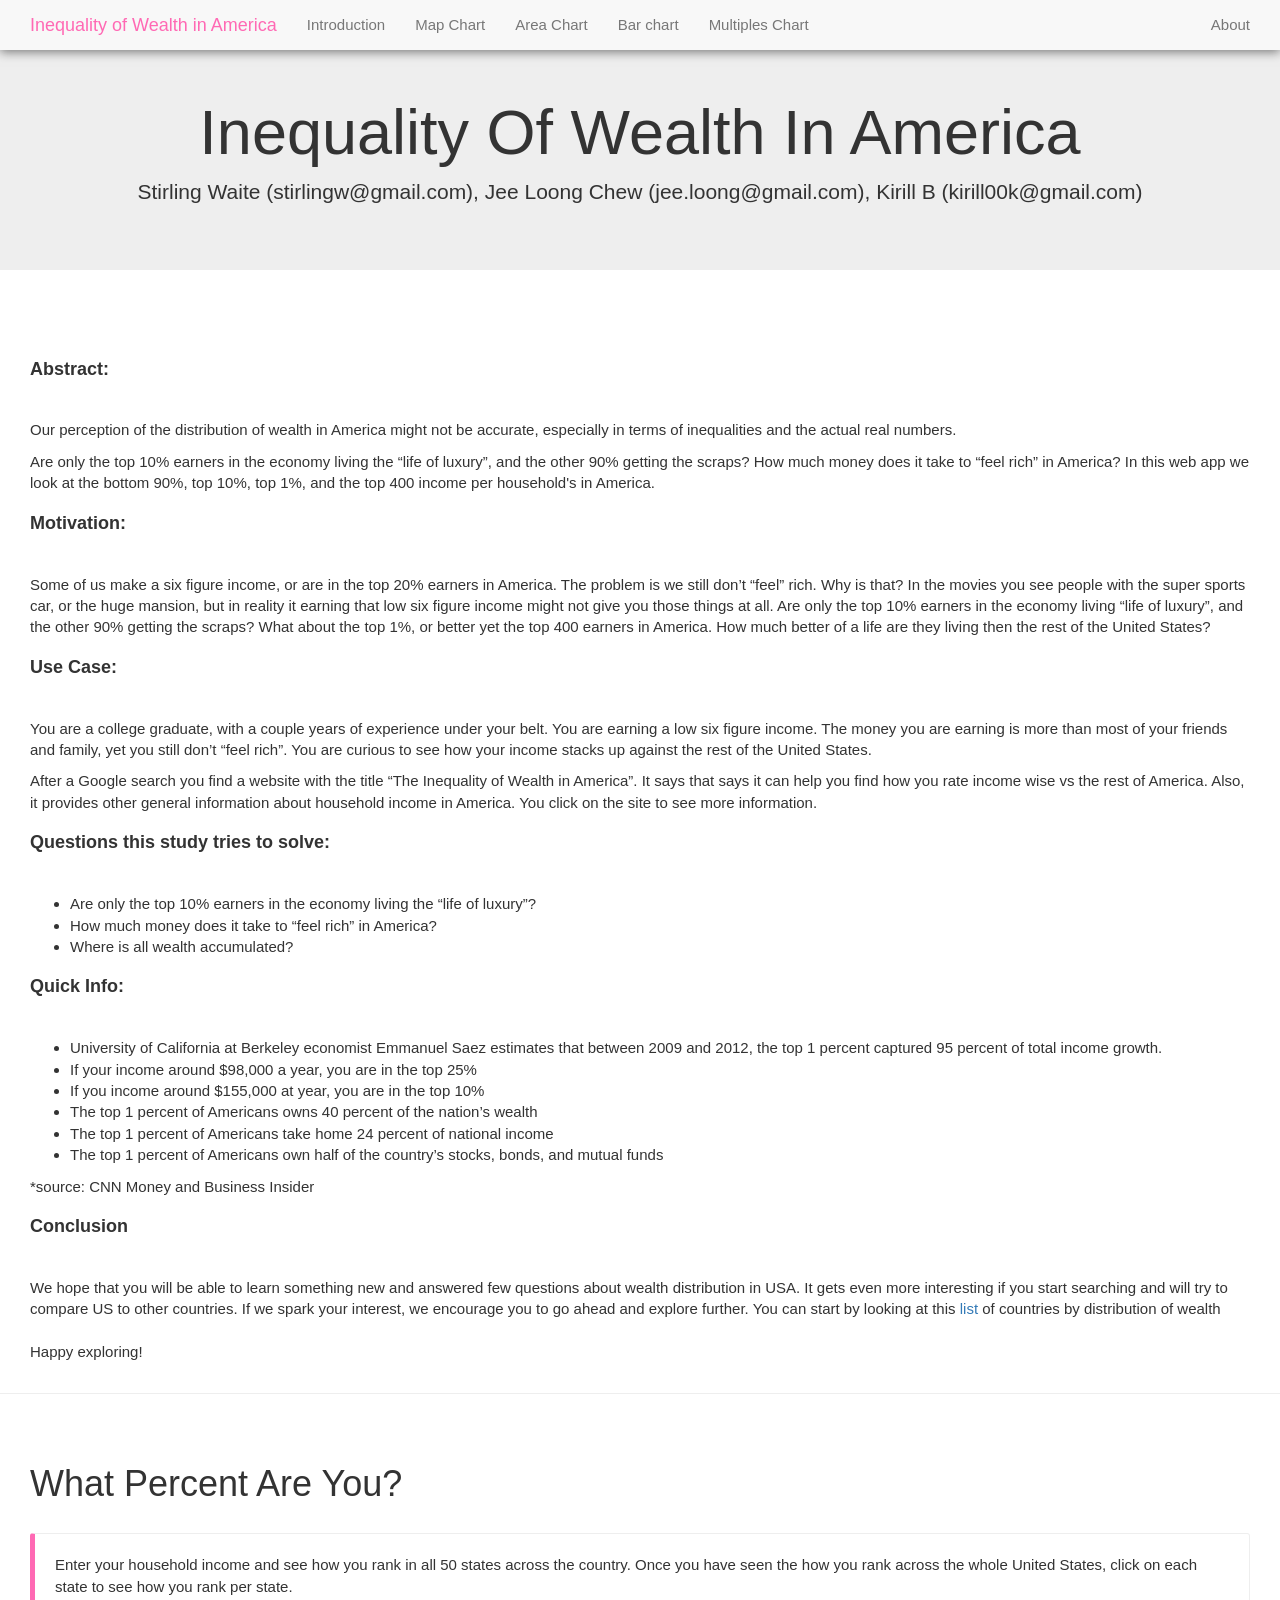
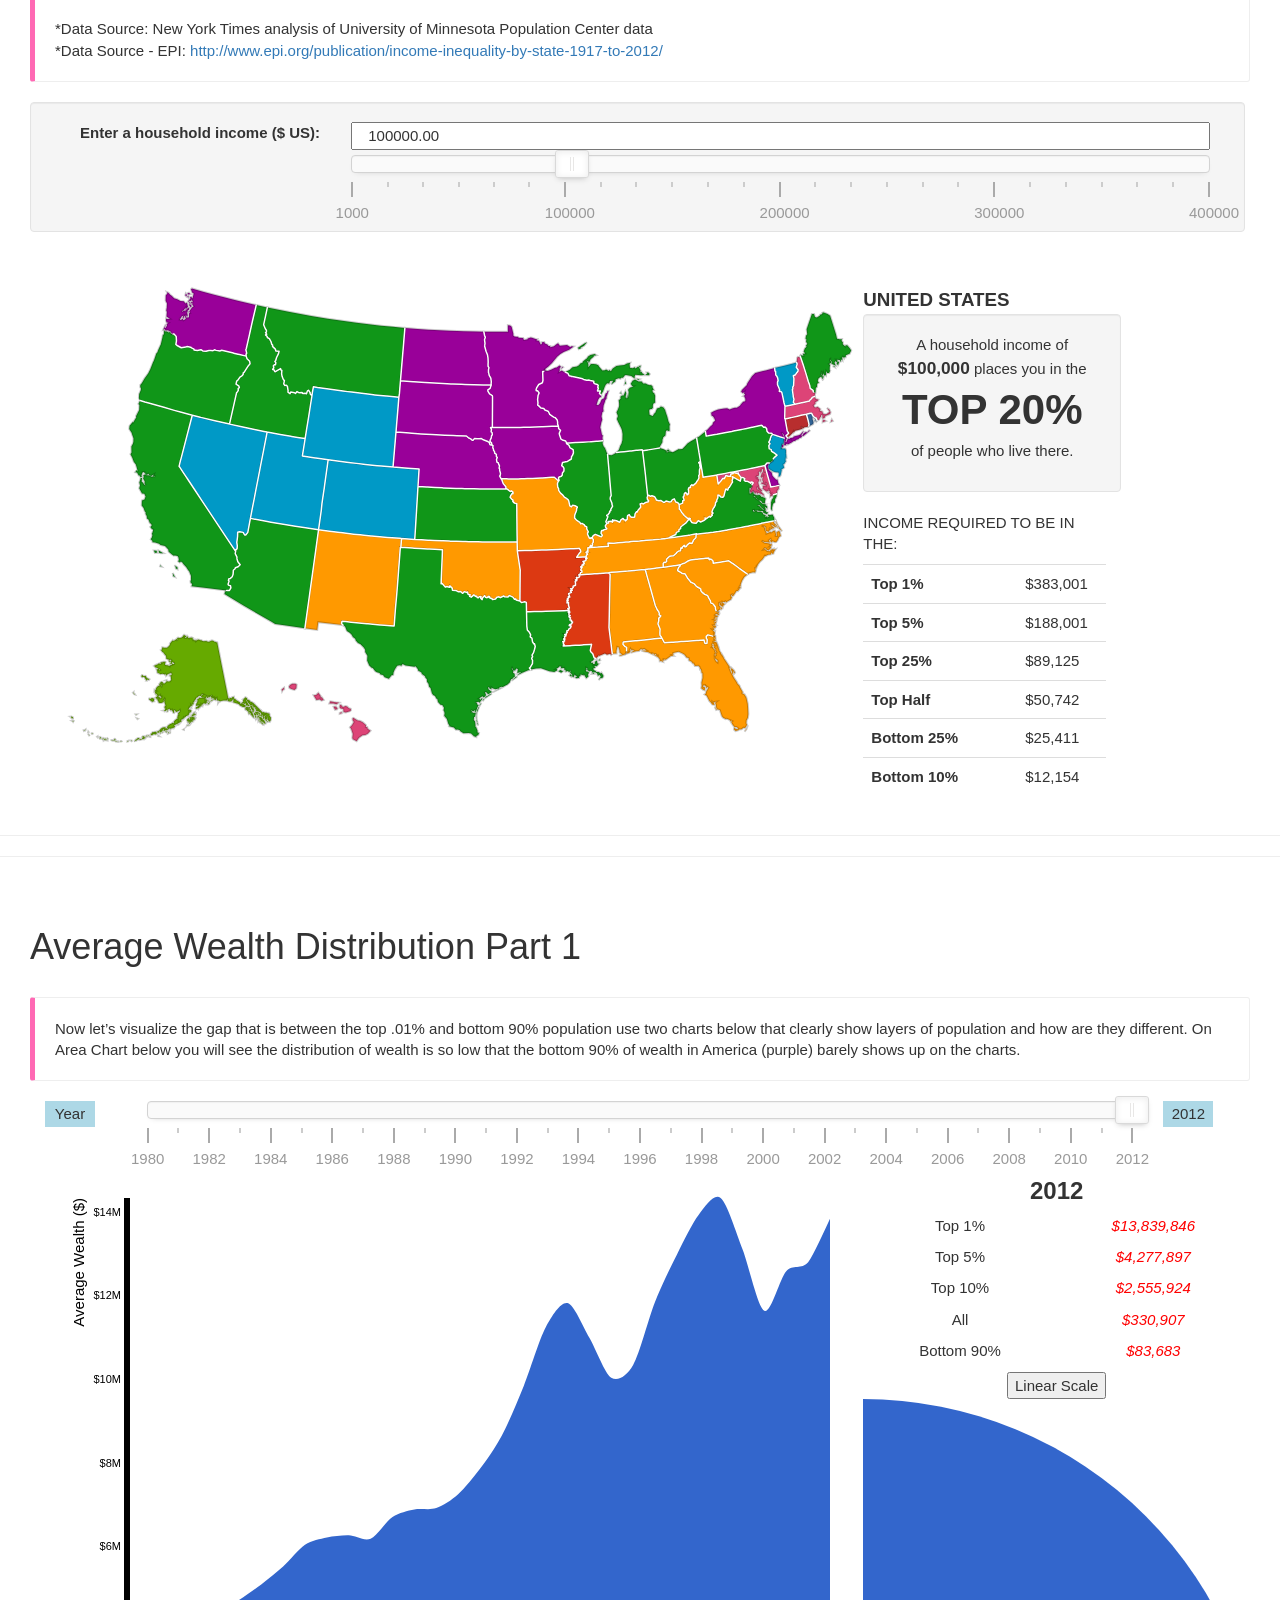
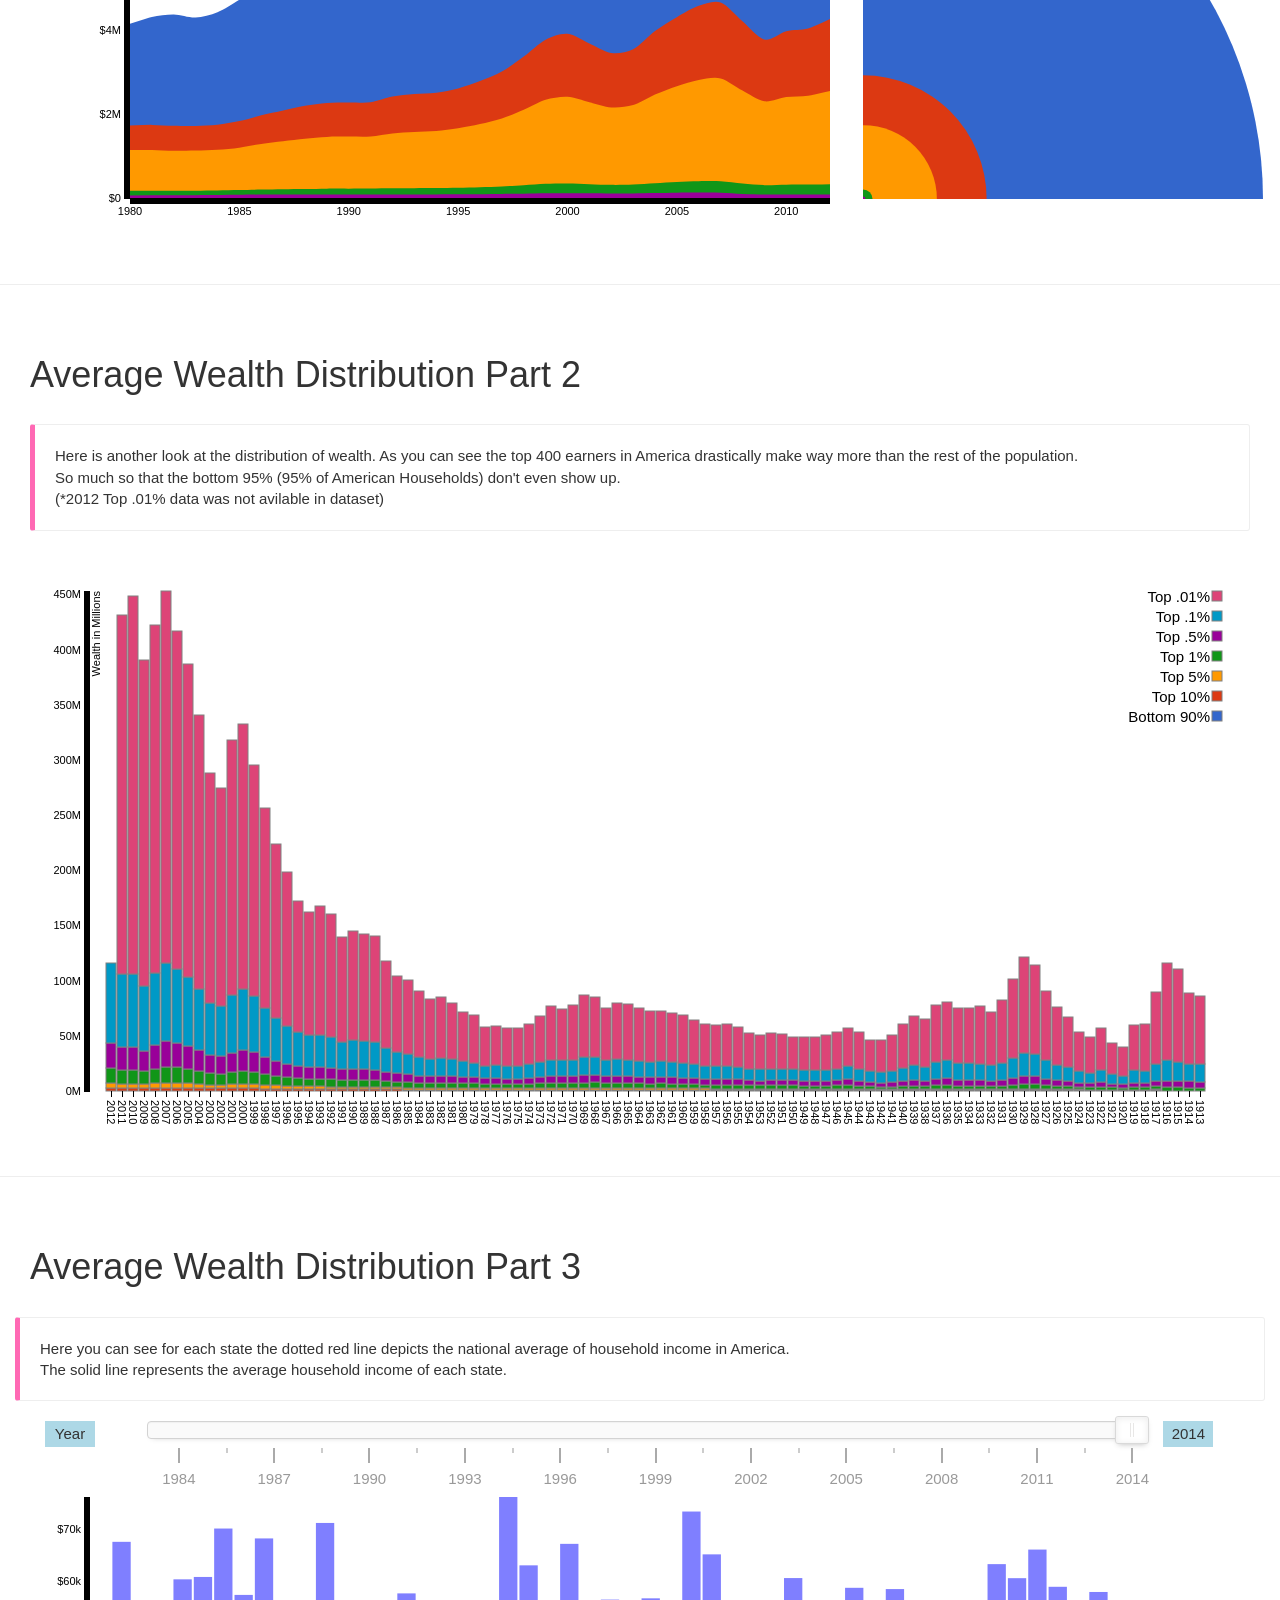
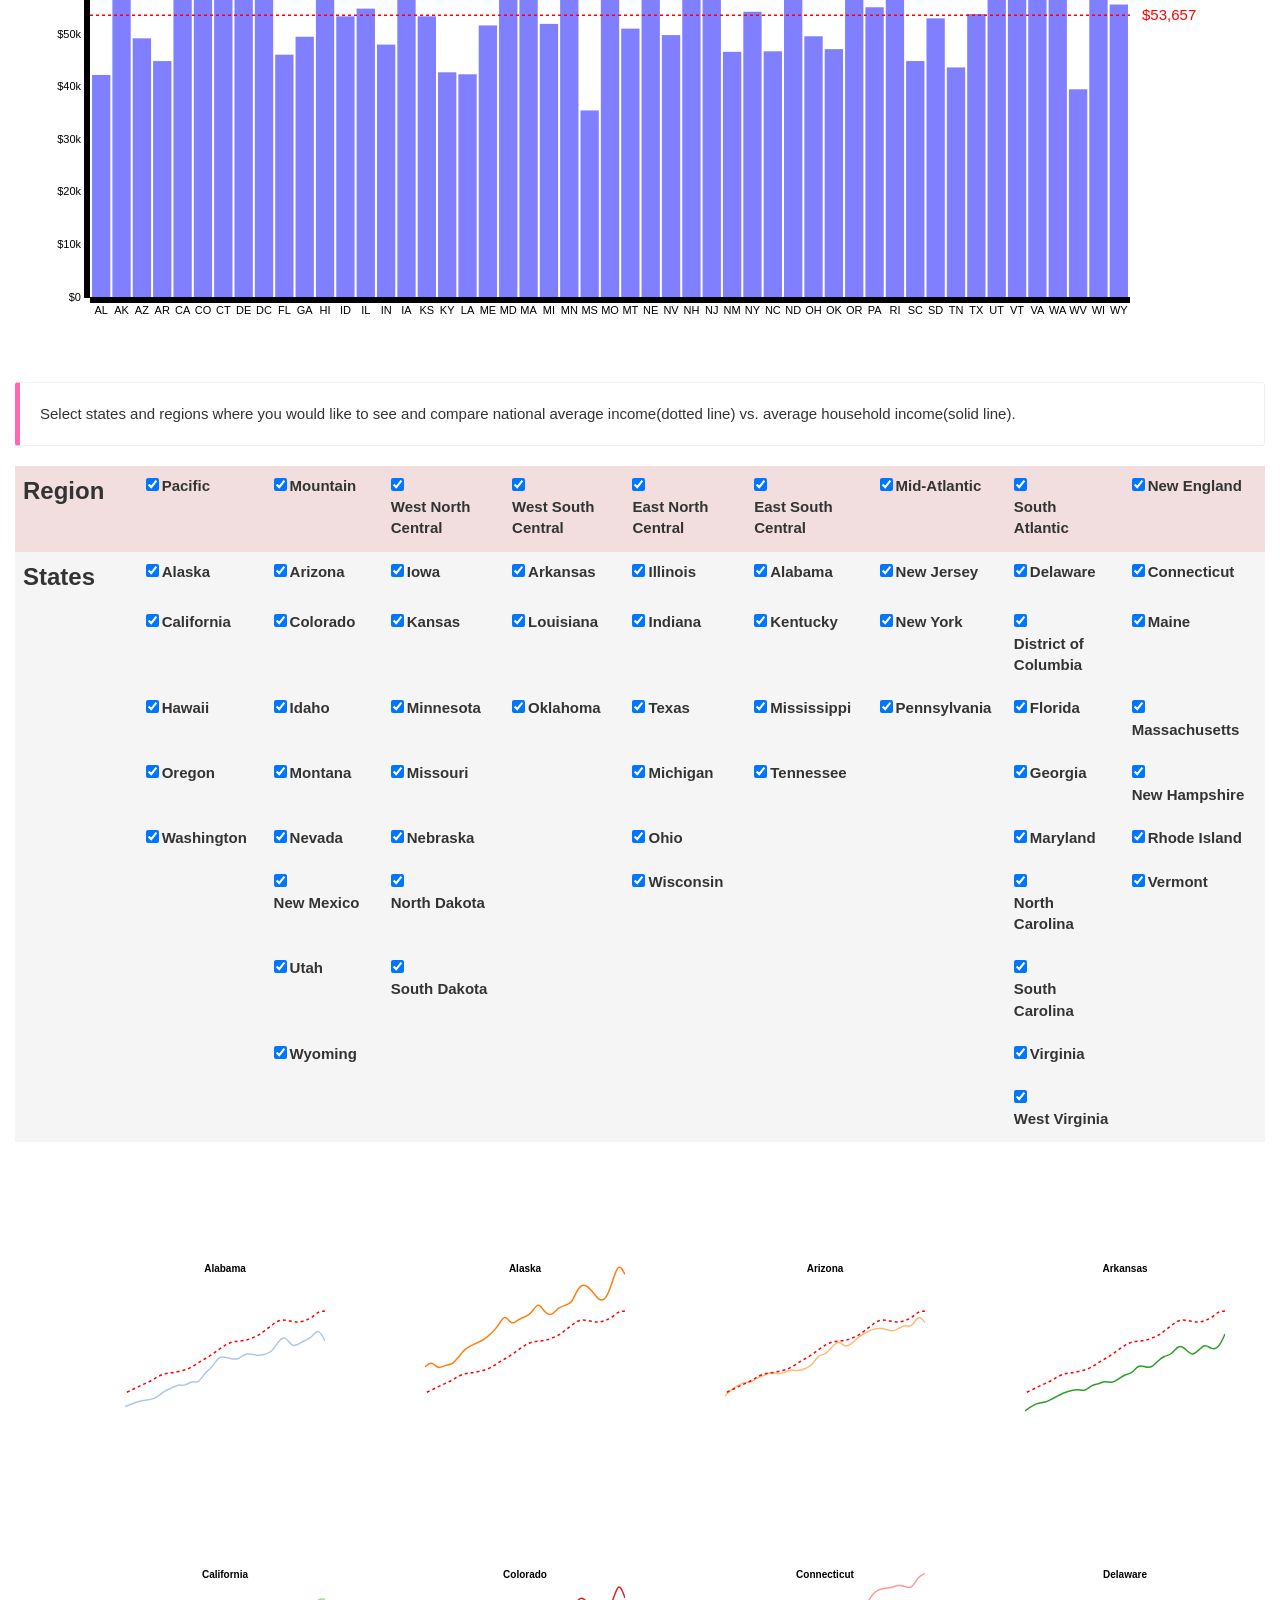
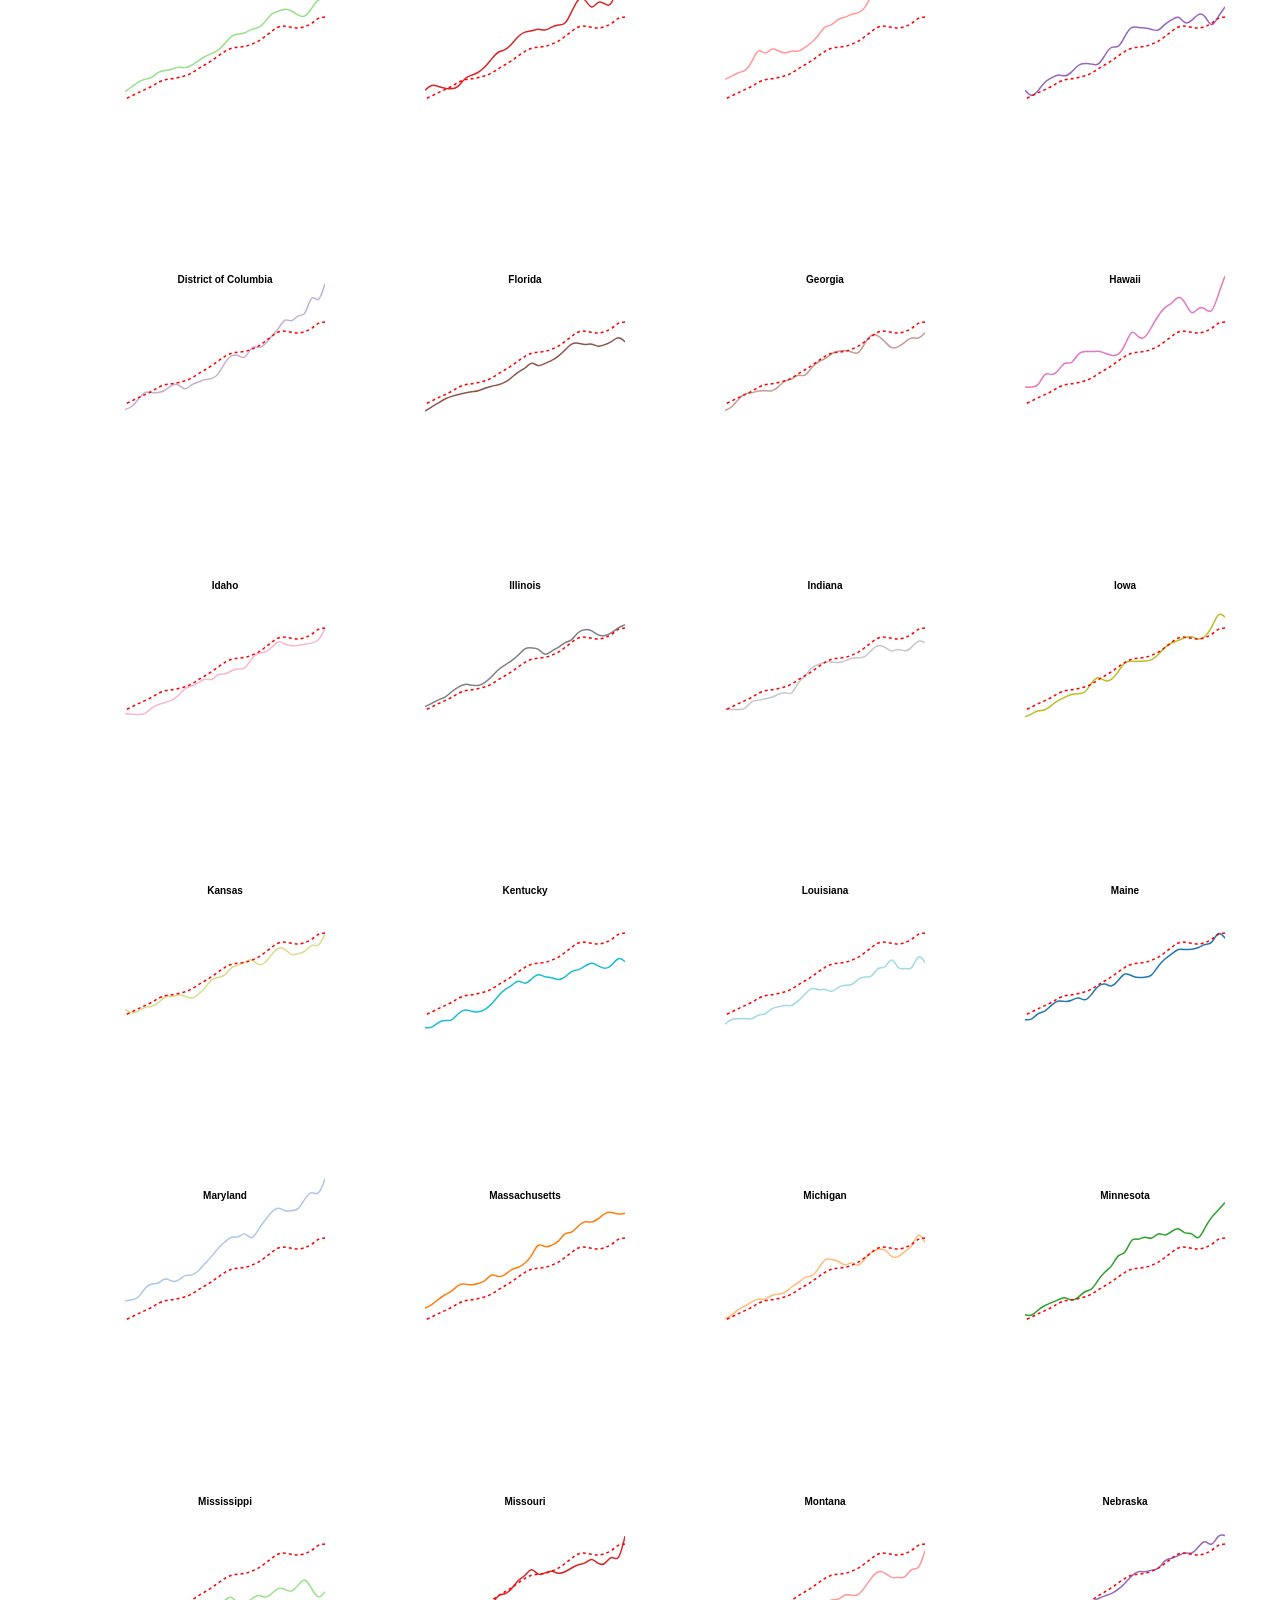
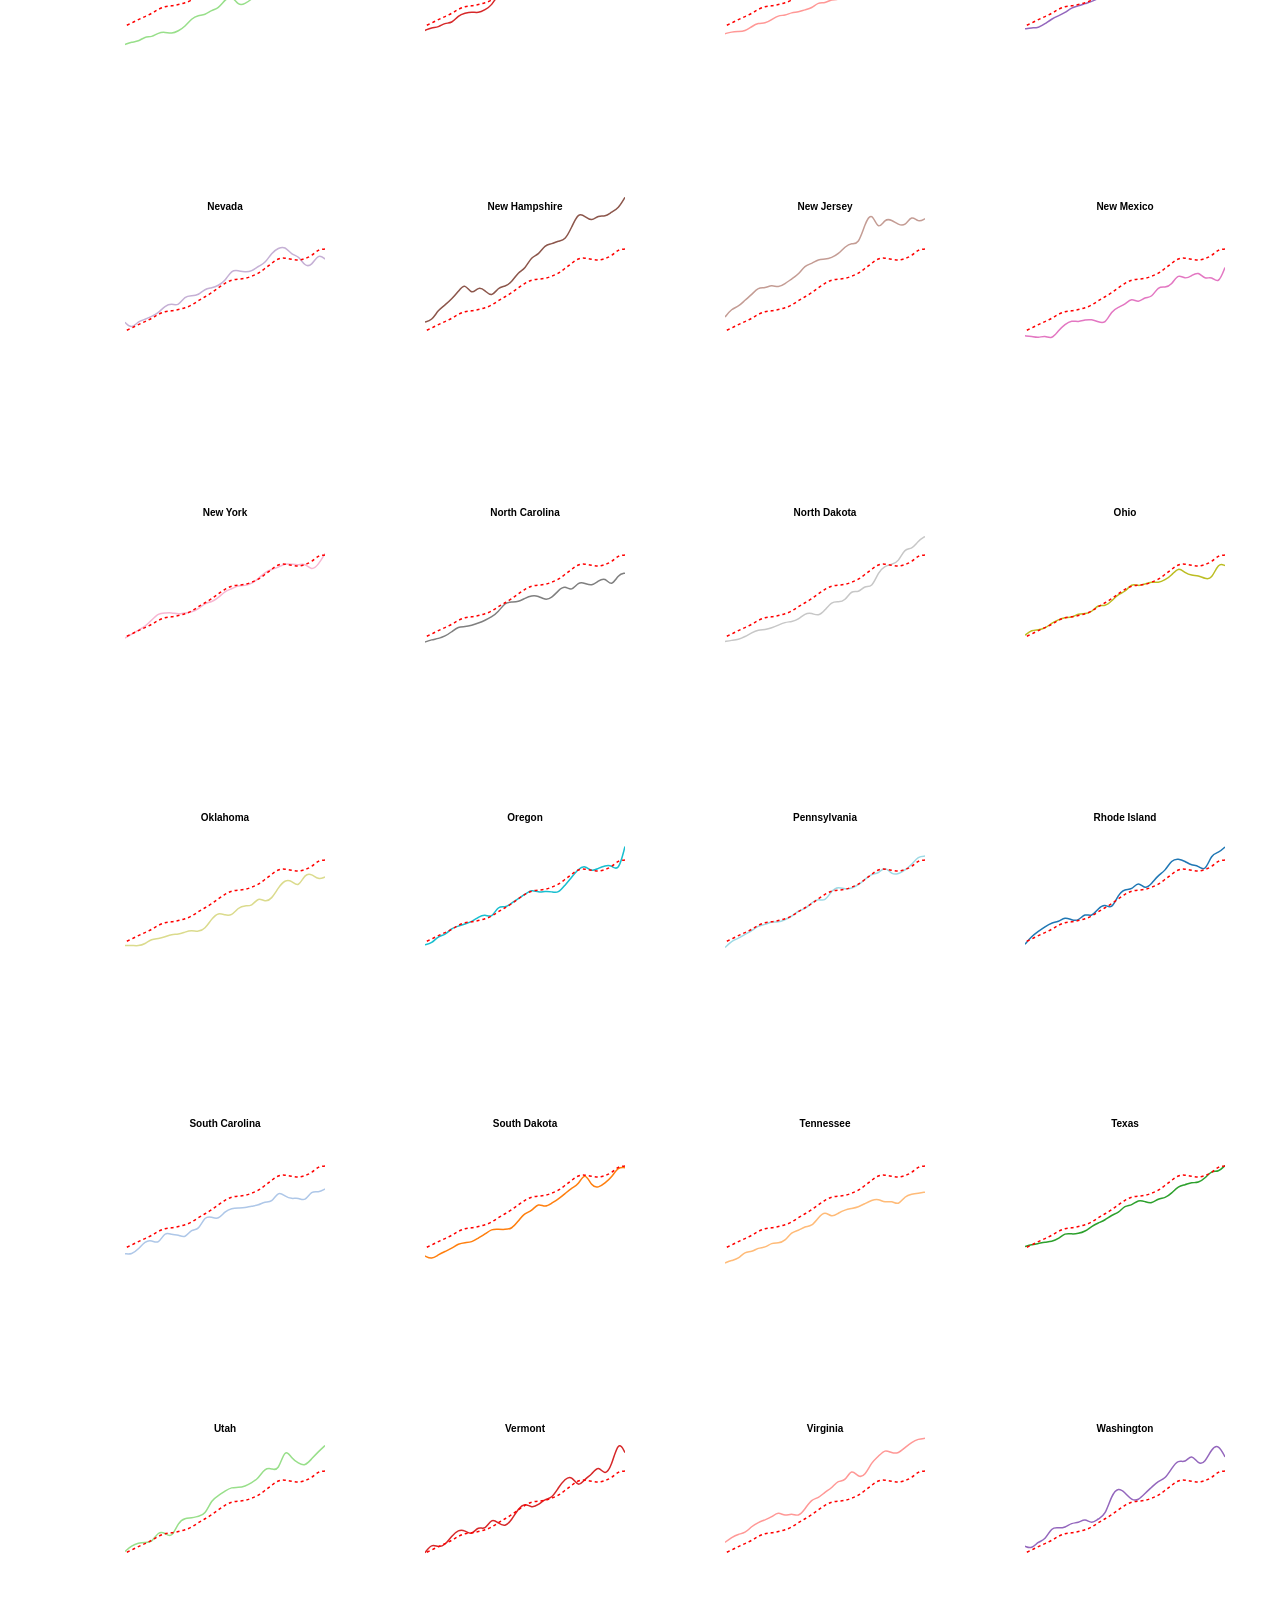
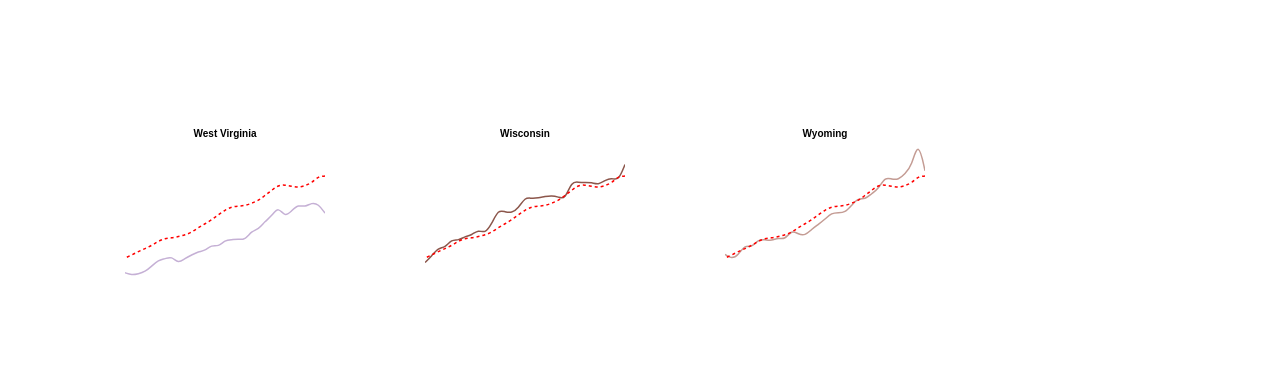
<file: index.html>
<!DOCTYPE html>
<html>
<head>
    <meta charset="UTF-8">
    <meta name="description" content="">
    <meta name="viewport" content="width=device-width, initial-scale=1">
    <title>The Inequality of Wealth in America</title>

	<link rel="stylesheet" href="css/commons/bootstrap.min.css">
    <link rel="stylesheet" href="css/commons/font-awesome.min.css">
	<link rel="stylesheet" href="css/commons/dc.css">
    <link rel="stylesheet" href="css/commons/jquery-ui.css">
    <link rel="stylesheet" href="css/commons/nouislider.min.css">
    <link rel="stylesheet" href="css/style.css">
</head>
<body data-spy="scroll" data-target=".navbar" data-offset="80">
    
    <!-- Start Top Nav -->
    <nav class="navbar navbar-default navbar-primary navbar-fixed-top" role="navigation">
        <div class="container-fluid">
            <div class="navbar-header">
                <button type="button" class="navbar-toggle" data-toggle="collapse" data-target="#myNavbar">
                    <span class="icon-bar"></span>
                    <span class="icon-bar"></span>
                    <span class="icon-bar"></span>
                </button>
                <a class="navbar-brand" href="#" style="color: hotpink;">Inequality of Wealth in America</a>
            </div>
            <div>
                <div class="collapse navbar-collapse" id="myNavbar">
                    <ul class="nav navbar-nav">
                        <li><a href="#section0">Introduction</a></li>
                        <li><a href="#section11">Map Chart</a></li>
                        <li><a href="#section21">Area Chart</a></li>
                        <li><a href="#section31">Bar chart</a></li>
                        <li><a href="#section41">Multiples Chart</a></li>
                    </ul>
                    <ul class="nav navbar-nav navbar-right">
                        <li><a data-toggle="modal" href="#myModal">About</a></li>
                    </ul>
                </div>
            </div>
        </div>
    </nav>
    <!-- // End Top Nav -->
    <div class="bg"></div>
    <div class="jumbotron" style="text-align: center;">
        <h1>Inequality Of Wealth In America</h1>
        <p class="lead">
            Stirling Waite (stirlingw@gmail.com),
            Jee Loong Chew (jee.loong@gmail.com),
            Kirill B (kirill00k@gmail.com)
        </p>
    </div>
    <div id="section0" class="container-fluid">
        <div class="row">
            <div class="col-md-12">
                <div style="margin-top:60px;">
                    <h2><strong>Abstract:</strong></h2>
                    <p>Our perception of the distribution of wealth in America might not be accurate, especially in terms of inequalities and the actual real numbers.</p>
                    <p>
                        Are only the top 10% earners in the economy living the “life of luxury”, and the other 90% getting the scraps?  How much money does it take to “feel rich” in America?
                        In this web app we look at the bottom 90%, top 10%, top 1%, and the top 400 income per household's in America.
                    </p>
                </div>
                <h2><strong>Motivation:</strong></h2>
                <p>
                    Some of us make a six figure income, or are in the top 20% earners in America. The problem is we still don’t “feel” rich. Why is that? In the movies you see people with the super sports car, or the huge mansion, but in reality it earning that low six figure income might not give you those things at all. Are only the top 10% earners in the economy living “life of luxury”, and the other 90% getting the scraps? What about the top 1%, or better yet the top 400 earners in America. How much better of a life are they living then the rest of the United States?
                </p>
                <h2><strong>Use Case:</strong></h2>
                <p>
                    You are a college graduate, with a couple years of experience under your belt.  You are earning a low six figure income.  The money you are earning is more than most of your friends and family, yet you still don’t “feel rich”.   You are curious to see how your income stacks up against the rest of the United States.
                </p>
                <p>
                    After a Google search you find a website with the title “The Inequality of Wealth in America”.  It says that says it can help you find how you rate income wise vs the rest of America.  Also, it provides other general information about household income in America.  You click on the site to see more information.
                </p>
                <h2><strong>Questions this study tries to solve:</strong></h2>
                <ul>
                    <li>Are only the top 10% earners in the economy living the “life of luxury”?</li>
                    <li>How much money does it take to “feel rich” in America?</li>
                    <li>Where is all wealth accumulated?</li>
                </ul>

                <h2><strong>Quick Info:</strong></h2>
                <ul>
                    <li>University of California at Berkeley economist Emmanuel Saez estimates that between 2009 and 2012, the top 1 percent captured 95 percent of total income growth.</li>
                    <li>If your income around $98,000 a year, you are in the top 25%</li>
                    <li>If you income around $155,000 at year, you are in the top 10%</li>
                    <li>The top 1 percent of Americans owns 40 percent of the nation’s wealth</li>
                    <li>The top 1 percent of Americans take home 24 percent of national income</li>
                    <li>The top 1 percent of Americans own half of the country’s stocks, bonds, and mutual funds</li>
                </ul>
                <p>*source: CNN Money and Business Insider</p>
                <h2><strong>Conclusion</strong></h2>
                <p>
                    We hope that you will be able to learn something new and answered few questions about wealth distribution in USA.
                    It gets even more interesting if you start searching and will try to compare US to other countries.
                    If we spark your interest, we encourage you to go ahead and explore further.
                    You can start by looking at this
                    <a href="https://en.wikipedia.org/wiki/List_of_countries_by_distribution_of_wealth">list</a>
                    of countries by distribution of wealth
                    </br></br>
                    Happy exploring!
                </p>
            </div>
        </div>
    </div>
    <hr/>
    <div id="section11" class="container-fluid">
        <h1>What Percent Are You?</h1>
        <div class="row">
            <div class="col-md-12">
                <div class="bs-callout bs-callout-info">
                    Enter your household income and see how you rank in all 50 states across the country. Once you have seen the how you rank across the whole United States, click on each state to see how you rank per state.
                    <br/><br/>
                    *Data Source: New York Times analysis of University of Minnesota Population Center data
                    <br/>
                    *Data Source - EPI: <a href="http://www.epi.org/publication/income-inequality-by-state-1917-to-2012/">http://www.epi.org/publication/income-inequality-by-state-1917-to-2012/</a>
                </div>
            </div>
        </div>
    </div>
    <div id="section12" class="container-fluid">
        <div class="row col-md-12" style="margin-bottom:35px;">
            <div class="well" style="margin-bottom:20px; margin-right:-25px; height:130px;">
                <div class="col-md-12">
                    <div class="col-md-3"><strong>Enter a household income ($ US): </strong> </div>
                    <input type="text" id="input-with-keypress" style="margin-bottom:5px;" class="col-md-9">
                </div>
                <div class="col-md-12">
                    <div class="col-md-3">&nbsp;</div>
                    <div id="keypress" class="col-md-9"></div>
                </div>
            </div>
        </div>
        <div class="row" style="margin-top:30px;">
            <div class="col-md-8">
                <div class=".d3-tip"></div>
                <div id="choropleth"></div>
                <div class="clearfix"></div>
            </div>
            <div class="col-md-4">
                <div>
                    <span id="income-line-chart" class="income-line-chart"></span>
                </div>
                <div class="clearfix"></div>
                <div id="income-line-chart-desc" class="col-md-8 well">
                    <p>A household income of <span id="chosen-income" class="chosen-income"></span> places you in the <br/>
                    <span id="chosen-income-percent" class="chosen-income-percent"></span><br/>
                    of people who live there.</p>
                </div>
                <div class="clearfix"></div>
                <div class="col-md-9 table-special">
                    <p>INCOME REQUIRED TO BE IN THE:</p>
                    <table class="table">
                        <tr><td class="col-md-5"><strong>Top 1%</strong></td><td class="col-md-1" id="per-99"></td></tr>
                        <tr><td class="col-md-5"><strong>Top 5%</strong></td><td class="col-md-1" id="per-95"></td></tr>
                        <tr><td class="col-md-5"><strong>Top 25%</strong></td><td class="col-md-1" id="per-75"></td></tr>
                        <tr><td class="col-md-5"><strong>Top Half</strong></td><td class="col-md-1" id="per-50"></td></tr>
                        <tr><td class="col-md-5"><strong>Bottom 25%</strong></td><td class="col-md-1" id="per-25"></td></tr>
                        <tr><td class="col-md-5"><strong>Bottom 10%</strong></td><td class="col-md-1" id="per-10"></td></tr>
                    </table>
                </div>
            </div>
        </div>
    </div>
    <hr/>
    <hr/>
    <div id="section21" class="container-fluid">
        <h1>Average Wealth Distribution Part 1</h1>
        <div class="row">
            <div class="col-md-12">
                <div class="bs-callout bs-callout-info">
                    Now let’s visualize the gap that is between the top .01% and bottom 90% population use two charts below that clearly show layers of population and how are they different.
                    On Area Chart below you will see the distribution of wealth is so low that the bottom 90% of wealth in America (purple) barely shows up on the charts.
                </div>
            </div>
        </div>
    </div>
    <div id="section22" class="container-fluid">
        <!-- Container for the slider -->
        <div class="row">
            <div class="col-md-12">
                <!-- Visualization placeholders -->
                <div class="container_slider">
                    <div class="col-xs-1"><p class="info_slider">Year</p></div>
                    <div class="col-sm-10"><p id="rangeSlider_WealthDistribution" class="slider"></p></div>
                    <div class="col-xs-1"><p id="slider_year_WealthDistribution" class="info_slider">2014</p></div>
                </div>
            </div>
        </div>
        </br>
        <div class="row">
            <div class="col-md-8">
                <!-- Visualization placeholders -->
                <div id="area-chart"></div>
            </div>
            <div class="col-md-4">

                <!-- Container for info -->
                <div class="container_info">

                    <h3 id="info_wealth_year" class="info_header">Year</h3>

                    <div class="info-row-eq-height">
                        <div class="col-xs-8 info_label"><p>Top 1%</p></div>
                        <div class="col-xs-8"><p id="info_wealth_top1" class="info_data">-</p></div>
                    </div>

                    <div class="info-row-eq-height">
                        <div class="col-xs-8 info_label"><p>Top 5%</p></div>
                        <div class="col-xs-8"><p id="info_wealth_top5" class="info_data">-</p></div>
                    </div>

                    <div class="info-row-eq-height">
                        <div class="col-xs-8 info_label"><p>Top 10%</p></div>
                        <div class="col-xs-8"><p id="info_wealth_top10" class="info_data">-</p></div>
                    </div>

                    <div class="info-row-eq-height">
                        <div class="col-xs-8 info_label"><p>All</p></div>
                        <div class="col-xs-8"><p id="info_wealth_all" class="info_data">-</p></div>
                    </div>

                    <div class="info-row-eq-height">
                        <div class="col-xs-8 info_label"><p>Bottom 90%</p></div>
                        <div class="col-xs-8"><p id="info_wealth_bottom90" class="info_data">-</p></div>
                    </div>

                    <div class="info-row-eq-height" style="justify-content:center">
                        <input type="button" id="btnChangeScale" value="Linear Scale"/>
                    </div>
                </div>

                <!-- Visualization placeholders -->
                <div id="wealth-circle-chart"></div>
            </div>
        </div>
    </div>
    <hr/>
    <div id="section31" class="container-fluid">
        <h1>Average Wealth Distribution Part 2</h1>
        <div class="row">
            <div class="col-md-12">
                <div class="bs-callout bs-callout-info">
                    Here is another look at the distribution of wealth. As you can see the top 400 earners in America drastically make way more than the rest of the population.
                    <br>
                    So much so that the bottom 95% (95% of American Households) don't even show up.<br>
                    (*2012 Top .01% data was not avilable in dataset)
                </div>
            </div>
        </div>
    </div>
    <div id="section32" class="container-fluid">
        <div class="row">
            <div class="col-md-12">
                <!-- Visualization placeholders -->
                <div id="bar-chart"></div>
            </div>
        </div>
    </div>
    <hr/>
    <div id="section41" class="container-fluid">
        <h1>Average Wealth Distribution Part 3</h1>
        <div class="row">
            <div class="col-md-12 bs-callout bs-callout-info">
               Here you can see for each state the dotted red line depicts the national average of household income in America.
               <br>
               The solid line represents the average household income of each state.
            </div>
        </div>
    </div>
    <div id="section42" class="container-fluid">
        <!-- Container for the slider -->
        <div class="row">
            <div class="col-md-12">
                <!-- Visualization placeholders -->
                <div class="container_slider">
                    <div class="col-xs-1"><p class="info_slider">Year</p></div>
                    <div class="col-sm-10"><p id="rangeSlider" class="slider"></p></div>
                    <div class="col-xs-1"><p id="slider_year" class="info_slider">2014</p></div>
                </div>
            </div>
        </div>
        <div class="row">
            <div class="col-md-12">
                <!-- Visualization placeholders -->
                <div id="income-bar-chart"></div>
            </div>
        </div>
    </div>
    <div id="section43" class="container-fluid">
        <div class="row">
            <div class="col-md-12 bs-callout bs-callout-info">
                Select states and regions where you would like to see and compare national average income(dotted line)
                vs. average household income(solid line).
            </div>
        </div>
        <div class="row">
            <table id="tbl-sm" style="width:100%" class="table table-borderless" >
                <tr class="danger">
                    <th style="font-size:24px;">Region</th>
                    <th><input type="checkbox" id="checkBox_Pacific" value="Pacific" onchange="checkmultipleSM(this)" checked="true"><label for="checkBox_Pacific">Pacific</label></th>
                    <th><input type="checkbox" id="checkBox_Mountain" value="Mountain" onchange="checkmultipleSM(this)" checked="true"><label for="checkBox_Mountain">Mountain</label></th>
                    <th><input type="checkbox" id="checkBox_West_North_Central" value="West_North_Central" onchange="checkmultipleSM(this)" checked="true"><label for="checkBox_West_North_Central">West North Central</label></th>
                    <th><input type="checkbox" id="checkBox_West_South_Central" value="West_South_Central" onchange="checkmultipleSM(this)" checked="true"><label for="checkBox_West_South_Central">West South Central</label></th>
                    <th><input type="checkbox" id="checkBox_East_North_Central" value="East_North_Central" onchange="checkmultipleSM(this)" checked="true"><label for="checkBox_East_North_Central">East North Central</label></th>
                    <th><input type="checkbox" id="checkBox_East_South_Central" value="East_South_Central" onchange="checkmultipleSM(this)" checked="true"><label for="checkBox_East_South_Central">East South Central</label></th>
                    <th><input type="checkbox" id="checkBox_Mid_Atlantic" value="Mid_Atlantic" onchange="checkmultipleSM(this)" checked="true"><label for="checkBox_Mid_Atlantic">Mid-Atlantic</label></th>
                    <th><input type="checkbox" id="checkBox_South_Atlantic" value="South_Atlantic" onchange="checkmultipleSM(this)" checked="true"><label for="checkBox_South_Atlantic">South Atlantic</label></th>
                    <th><input type="checkbox" id="checkBox_New_England" value="New_England" onchange="checkmultipleSM(this)" checked="true"><label for="checkBox_New_England">New England</label></th>
                </tr>
                <tr class="active">
                    <th style="font-size:24px;">States</th>
                    <td><input type="checkbox" id="checkBox_AK" value="AK" onchange="checkSM(this)" checked="true" class="Pacific"><label for="checkBox_AK">Alaska</label></td>
                    <td><input type="checkbox" id="checkBox_AZ" value="AZ" onchange="checkSM(this)" checked="true" class="Mountain"><label for="checkBox_AZ">Arizona</label></td>
                    <td><input type="checkbox" id="checkBox_IA" value="IA" onchange="checkSM(this)" checked="true" class="West_North_Central"><label for="checkBox_IA">Iowa</label></td>
                    <td><input type="checkbox" id="checkBox_AR" value="AR" onchange="checkSM(this)" checked="true" class="West_South_Central"><label for="checkBox_AR">Arkansas</label></td>
                    <td><input type="checkbox" id="checkBox_IL" value="IL" onchange="checkSM(this)" checked="true" class="East_North_Central"><label for="checkBox_IL">Illinois</label></td>
                    <td><input type="checkbox" id="checkBox_AL" value="AL" onchange="checkSM(this)" checked="true" class="East_South_Central"><label for="checkBox_AL">Alabama</label></td>
                    <td><input type="checkbox" id="checkBox_NJ" value="NJ" onchange="checkSM(this)" checked="true" class="Mid_Atlantic"><label for="checkBox_NJ">New Jersey</label></td>
                    <td><input type="checkbox" id="checkBox_DE" value="DE" onchange="checkSM(this)" checked="true" class="South_Atlantic"><label for="checkBox_DE">Delaware</label></td>
                    <td><input type="checkbox" id="checkBox_CT" value="CT" onchange="checkSM(this)" checked="true" class="New_England"><label for="checkBox_CT">Connecticut</label></td>
                </tr>
                <tr class="active">
                    <td>&nbsp;</td>
                    <td><input type="checkbox" id="checkBox_CA" value="CA" onchange="checkSM(this)" checked="true" class="Pacific"><label for="checkBox_CA">California</label></td>
                    <td><input type="checkbox" id="checkBox_CO" value="CO" onchange="checkSM(this)" checked="true" class="Mountain"><label for="checkBox_CO">Colorado</label></td>
                    <td><input type="checkbox" id="checkBox_KS" value="KS" onchange="checkSM(this)" checked="true" class="West_North_Central"><label for="checkBox_KS">Kansas</label></td>
                    <td><input type="checkbox" id="checkBox_LA" value="LA" onchange="checkSM(this)" checked="true" class="West_South_Central"><label for="checkBox_LA">Louisiana</label></td>
                    <td><input type="checkbox" id="checkBox_IN" value="IN" onchange="checkSM(this)" checked="true" class="East_North_Central"><label for="checkBox_IN">Indiana</label></td>
                    <td><input type="checkbox" id="checkBox_KY" value="KY" onchange="checkSM(this)" checked="true" class="East_South_Central"><label for="checkBox_KY">Kentucky</label></td>
                    <td><input type="checkbox" id="checkBox_NY" value="NY" onchange="checkSM(this)" checked="true" class="Mid_Atlantic"><label for="checkBox_NY">New York</label></td>
                    <td><input type="checkbox" id="checkBox_DC" value="DC" onchange="checkSM(this)" checked="true" class="South_Atlantic"><label for="checkBox_DC">District of Columbia</label></td>
                    <td><input type="checkbox" id="checkBox_ME" value="ME" onchange="checkSM(this)" checked="true" class="New_England"><label for="checkBox_ME">Maine</label></td>
                </tr>
                <tr class="active">
                    <td>&nbsp;</td>
                    <td><input type="checkbox" id="checkBox_HI" value="HI" onchange="checkSM(this)" checked="true" class="Pacific"><label for="checkBox_HI">Hawaii</label></td>
                    <td><input type="checkbox" id="checkBox_ID" value="ID" onchange="checkSM(this)" checked="true" class="Mountain"><label for="checkBox_ID">Idaho</label></td>
                    <td><input type="checkbox" id="checkBox_MN" value="MN" onchange="checkSM(this)" checked="true" class="West_North_Central"><label for="checkBox_MN">Minnesota</label></td>
                    <td><input type="checkbox" id="checkBox_OK" value="OK" onchange="checkSM(this)" checked="true" class="West_South_Central"><label for="checkBox_OK">Oklahoma</label></td>
                    <td><input type="checkbox" id="checkBox_TX" value="TX" onchange="checkSM(this)" checked="true" class="West_South_Central"><label for="checkBox_TX">Texas</label></td>
                    <td><input type="checkbox" id="checkBox_MS" value="MS" onchange="checkSM(this)" checked="true" class="East_South_Central"><label for="checkBox_MS">Mississippi</label></td>
                    <td><input type="checkbox" id="checkBox_PA" value="PA" onchange="checkSM(this)" checked="true" class="Mid_Atlantic"><label for="checkBox_PA">Pennsylvania</label></td>
                    <td><input type="checkbox" id="checkBox_FL" value="FL" onchange="checkSM(this)" checked="true" class="South_Atlantic"><label for="checkBox_FL">Florida</label></td>
                    <td><input type="checkbox" id="checkBox_MA" value="MA" onchange="checkSM(this)" checked="true" class="New_England"><label for="checkBox_MA">Massachusetts</label></td>
                </tr>
                <tr class="active">
                    <td>&nbsp;</td>
                    <td><input type="checkbox" id="checkBox_OR" value="OR" onchange="checkSM(this)" checked="true" class="Pacific"><label for="checkBox_OR">Oregon</label></td>
                    <td><input type="checkbox" id="checkBox_MT" value="MT" onchange="checkSM(this)" checked="true" class="Mountain"><label for="checkBox_MT">Montana</label></td>
                    <td><input type="checkbox" id="checkBox_MO" value="MO" onchange="checkSM(this)" checked="true" class="West_North_Central"><label for="checkBox_MO">Missouri</label></td>
                    <td>&nbsp;</td>
                    <td><input type="checkbox" id="checkBox_MI" value="MI" onchange="checkSM(this)" checked="true" class="East_North_Central"><label for="checkBox_MI">Michigan</label></td>
                    <td><input type="checkbox" id="checkBox_TN" value="TN" onchange="checkSM(this)" checked="true" class="East_South_Central"><label for="checkBox_TN">Tennessee</label></td>
                    <td>&nbsp;</td>
                    <td><input type="checkbox" id="checkBox_GA" value="GA" onchange="checkSM(this)" checked="true" class="South_Atlantic"><label for="checkBox_GA">Georgia</label></td>
                    <td><input type="checkbox" id="checkBox_NH" value="NH" onchange="checkSM(this)" checked="true" class="New_England"><label for="checkBox_NH">New Hampshire</label></td>
                </tr>
                <tr class="active">
                    <td>&nbsp;</td>
                    <td><input type="checkbox" id="checkBox_WA" value="WA" onchange="checkSM(this)" checked="true" class="Pacific"><label for="checkBox_WA">Washington</label></td>
                    <td><input type="checkbox" id="checkBox_NV" value="NV" onchange="checkSM(this)" checked="true" class="Mountain"><label for="checkBox_NV">Nevada</label></td>
                    <td><input type="checkbox" id="checkBox_NE" value="NE" onchange="checkSM(this)" checked="true" class="West_North_Central"><label for="checkBox_NE">Nebraska</label></td>
                    <td>&nbsp;</td>
                    <td><input type="checkbox" id="checkBox_OH" value="OH" onchange="checkSM(this)" checked="true" class="East_North_Central"><label for="checkBox_OH">Ohio</label></td>
                    <td>&nbsp;</td>
                    <td>&nbsp;</td>
                    <td><input type="checkbox" id="checkBox_MD" value="MD" onchange="checkSM(this)" checked="true" class="South_Atlantic"><label for="checkBox_MD">Maryland</label></td>
                    <td><input type="checkbox" id="checkBox_RI" value="RI" onchange="checkSM(this)" checked="true" class="New_England"><label for="checkBox_RI">Rhode Island</label></td>
                </tr>
                <tr class="active">
                    <td>&nbsp;</td>
                    <td>&nbsp;</td>
                    <td><input type="checkbox" id="checkBox_NM" value="NM" onchange="checkSM(this)" checked="true" class="Mountain"><label for="checkBox_NM">New Mexico</label></td>
                    <td><input type="checkbox" id="checkBox_ND" value="ND" onchange="checkSM(this)" checked="true" class="West_North_Central"><label for="checkBox_ND">North Dakota</label></td>
                    <td>&nbsp;</td>
                    <td><input type="checkbox" id="checkBox_WI" value="WI" onchange="checkSM(this)" checked="true" class="East_North_Central"><label for="checkBox_WI">Wisconsin</label></td>
                    <td>&nbsp;</td>
                    <td>&nbsp;</td>
                    <td><input type="checkbox" id="checkBox_NC" value="NC" onchange="checkSM(this)" checked="true" class="South_Atlantic"><label for="checkBox_NC">North Carolina</label></td>
                    <td><input type="checkbox" id="checkBox_VT" value="VT" onchange="checkSM(this)" checked="true" class="New_England"><label for="checkBox_VT">Vermont</label></td>
                </tr>
                <tr class="active">
                    <td>&nbsp;</td>
                    <td>&nbsp;</td>
                    <td><input type="checkbox" id="checkBox_UT" value="UT" onchange="checkSM(this)" checked="true" class="Mountain"><label for="checkBox_UT">Utah</label></td>
                    <td><input type="checkbox" id="checkBox_SD" value="SD" onchange="checkSM(this)" checked="true" class="West_North_Central"><label for="checkBox_SD">South Dakota</label></td>
                    <td>&nbsp;</td>
                    <td>&nbsp;</td>
                    <td>&nbsp;</td>
                    <td>&nbsp;</td>
                    <td><input type="checkbox" id="checkBox_SC" value="SC" onchange="checkSM(this)" checked="true" class="South_Atlantic"><label for="checkBox_SC">South Carolina</label></td>
                    <td>&nbsp;</td>
                </tr>
                <tr class="active">
                    <td>&nbsp;</td>
                    <td>&nbsp;</td>
                    <td><input type="checkbox" id="checkBox_WY" value="WY" onchange="checkSM(this)" checked="true" class="Mountain"><label for="checkBox_WY">Wyoming</label></td>
                    <td>&nbsp;</td>
                    <td>&nbsp;</td>
                    <td>&nbsp;</td>
                    <td>&nbsp;</td>
                    <td>&nbsp;</td>
                    <td><input type="checkbox" id="checkBox_VA" value="VA" onchange="checkSM(this)" checked="true" class="South_Atlantic"><label for="checkBox_VA">Virginia</label></td>
                    <td>&nbsp;</td>
                </tr>
                <tr class="active">
                    <td>&nbsp;</td>
                    <td>&nbsp;</td>
                    <td>&nbsp;</td>
                    <td>&nbsp;</td>
                    <td>&nbsp;</td>
                    <td>&nbsp;</td>
                    <td>&nbsp;</td>
                    <td>&nbsp;</td>
                    <td><input type="checkbox" id="checkBox_WV" value="WV" onchange="checkSM(this)" checked="true" class="South_Atlantic"><label for="checkBox_WV">West Virginia</label></td>
                    <td>&nbsp;</td>
                </tr>
            </table>
        </div>
        <div class="row">
            <div class="col-md-12">
                <!-- Visualization placeholders -->
                <div id="small-multiples">
                    <div id="previews"></div>
                    <div id="detail" class="hidden"></div>
                    <div class="clearfix"></div>
                </div>
                <div class="clearfix"></div>
            </div>
        </div>
    </div>

    <!-- Modal Box-->
    <div class="modal fade" id="myModal" tabindex="-1" role="dialog" aria-labelledby="myModalLabel" aria-hidden="true">
        <div class="modal-dialog">
            <div class="modal-content">
                <div class="modal-header">
                    <button type="button" class="close" data-dismiss="modal" aria-hidden="true">&times;</button>
                    <h4 class="modal-title">About This Web Application</h4>
                </div>
                <div class="modal-body">
                    <h4 class="modal-title">The Reason</h4>
                    <p>These interactive graphs were created for a project. The purpose was to practice D3 and also to get a sense of what might be reasonable to present to key stakeholders.
                    <p>- Team Inequality of Wealth in America</p>
                </div>
                <div class="modal-footer">
                    <button type="button" class="btn btn-default" data-dismiss="modal">Close</button>
                </div>
            </div><!-- /.modal-content -->
        </div><!-- /.modal-dialog -->
    </div><!-- /.modal -->

	<!-- Load JS libraries: jQuery, bootstrap, D3 -->
	<script src="js/commons/jquery.min.js"></script>
	<script src="js/commons/bootstrap.min.js"></script>
	<script src="js/commons/d3.min.js"></script>
	<script src="js/commons/crossfilter.js"></script>
	<script src="js/commons/dc.js"></script>
	<script src="js/commons/queue.min.js"></script>
    <script src="js/commons/jquery-ui.js"></script>
    <script src="js/commons/d3.tip.js"></script>
    <script src="js/commons/nouislider.min.js"></script>
    <script src="js/commons/topojson.v1.min.js"></script>
    <script src="js/commons/colorbrewer.v1.min.js"></script>

    <!-- Load Global Variables -->
    <script src="js/globals/us_states.js"></script>

    <!-- Visualization objects -->
    <script src="js/diagrams/choropleth.js"></script>
    <script src="js/diagrams/areaChart.js"></script>
    <script src="js/diagrams/smallMultiples.js"></script>
    <script src="js/diagrams/householdIncome.js"></script>
    <script src="js/diagrams/barchart.js"></script>

    <!-- Load data, create visualizations -->
    <script src="js/main.js"></script>
</body>
</html>
</file>
<file: css/commons/dc.css>
div.dc-chart {
    float: left;
}

.dc-chart rect.bar {
    stroke: none;
    cursor: pointer;
}

.dc-chart rect.bar:hover {
    fill-opacity: .5;
}

.dc-chart rect.stack1 {
    stroke: none;
    fill: red;
}

.dc-chart rect.stack2 {
    stroke: none;
    fill: green;
}

.dc-chart rect.deselected {
    stroke: none;
    fill: #ccc;
}

.dc-chart .empty-chart .pie-slice path {
    fill: #FFEEEE;
    cursor: default;
}

.dc-chart .empty-chart .pie-slice {
    cursor: default;
}

.dc-chart .pie-slice {
    fill: white;
    font-size: 12px;
    cursor: pointer;
}

.dc-chart .pie-slice.external{
    fill: black;
}

.dc-chart .pie-slice :hover {
    fill-opacity: .8;
}

.dc-chart .pie-slice.highlight {
    fill-opacity: .8;
}

.dc-chart .pie-path {
  fill:none;
  stroke-width: 2px;
  stroke: black;
  opacity: 0.4;
}

.dc-chart .selected path {
    stroke-width: 3;
    stroke: #ccc;
    fill-opacity: 1;
}

.dc-chart .deselected path {
    stroke: none;
    fill-opacity: .5;
    fill: #ccc;
}

.dc-chart .axis path,
.dc-chart .axis line {
    fill: none;
    stroke: #000;
    shape-rendering: crispEdges;
}

.dc-chart .axis text {
    font: 10px sans-serif;
}

.dc-chart .grid-line,
.dc-chart .axis .grid-line {
    fill: none;
    stroke: #ccc;
    opacity: .5;
    shape-rendering: crispEdges;
}

.dc-chart .grid-line line,
.dc-chart .axis .grid-line line {
    fill: none;
    stroke: #ccc;
    opacity: .5;
    shape-rendering: crispEdges;
}

.dc-chart .brush rect.background {
    z-index: -999;
}

.dc-chart .brush rect.extent {
    fill: steelblue;
    fill-opacity: .125;
}

.dc-chart .brush .resize path {
    fill: #eee;
    stroke: #666;
}

.dc-chart path.line {
    fill: none;
    stroke-width: 1.5px;
}

.dc-chart circle.dot {
    stroke: none;
}

.dc-chart g.dc-tooltip path {
    fill: none;
    stroke: grey;
    stroke-opacity: .8;
}

.dc-chart path.area {
    fill-opacity: .3;
    stroke: none;
}

.dc-chart .node {
    font-size: 0.7em;
    cursor: pointer;
}

.dc-chart .node :hover {
    fill-opacity: .8;
}

.dc-chart .selected circle {
    stroke-width: 3;
    stroke: #ccc;
    fill-opacity: 1;
}

.dc-chart .deselected circle {
    stroke: none;
    fill-opacity: .5;
    fill: #ccc;
}

.dc-chart .bubble {
    stroke: none;
    fill-opacity: 0.6;
}

.dc-data-count {
    float: right;
    margin-top: 15px;
    margin-right: 15px;
}

.dc-data-count .filter-count {
    color: #3182bd;
    font-weight: bold;
}

.dc-data-count .total-count {
    color: #3182bd;
    font-weight: bold;
}

.dc-data-table {
}

.dc-chart g.state {
    cursor: pointer;
}

.dc-chart g.state :hover {
    fill-opacity: .8;
}

.dc-chart g.state path {
    stroke: white;
}

.dc-chart g.selected path {
}

.dc-chart g.deselected path {
    fill: grey;
}

.dc-chart g.selected text {
}

.dc-chart g.deselected text {
    display: none;
}

.dc-chart g.county path {
    stroke: white;
    fill: none;
}

.dc-chart g.debug rect {
    fill: blue;
    fill-opacity: .2;
}

.dc-chart g.row rect {
    fill-opacity: 0.8;
    cursor: pointer;
}

.dc-chart g.row rect:hover {
    fill-opacity: 0.6;
}

.dc-chart g.row text {
    fill: white;
    font-size: 12px;
    cursor: pointer;
}

.dc-legend {
    font-size: 11px;
}

.dc-legend-item {
    cursor: pointer;
}

.dc-chart g.axis text {
    /* Makes it so the user can't accidentally click and select text that is meant as a label only */
    -webkit-user-select: none; /* Chrome/Safari */
    -moz-user-select: none; /* Firefox */
    -ms-user-select: none; /* IE10 */
    -o-user-select: none;
    user-select: none;
    pointer-events: none;
}

.dc-chart path.highlight {
    stroke-width: 3;
    fill-opacity: 1;
    stroke-opacity: 1;
}

.dc-chart .highlight {
    fill-opacity: 1;
    stroke-opacity: 1;
}

.dc-chart .fadeout {
    fill-opacity: 0.2;
    stroke-opacity: 0.2;
}

.dc-chart path.dc-symbol,
g.dc-legend-item.fadeout {
    fill-opacity: 0.5;
    stroke-opacity: 0.5;
}

.dc-hard .number-display {
    float: none;
}

.dc-chart .box text {
    font: 10px sans-serif;
    -webkit-user-select: none; /* Chrome/Safari */
    -moz-user-select: none; /* Firefox */
    -ms-user-select: none; /* IE10 */
    -o-user-select: none;
    user-select: none;
    pointer-events: none;
}

.dc-chart .box line,
.dc-chart .box circle {
    fill: #fff;
    stroke: #000;
    stroke-width: 1.5px;
}

.dc-chart .box rect {
    stroke: #000;
    stroke-width: 1.5px;
}

.dc-chart .box .center {
    stroke-dasharray: 3,3;
}

.dc-chart .box .outlier {
    fill: none;
    stroke: #ccc;
}

.dc-chart .box.deselected .box {
    fill: #ccc;
}

.dc-chart .box.deselected {
    opacity: .5;
}

.dc-chart .symbol{
    stroke: none;
}

.dc-chart .heatmap .box-group.deselected rect {
    stroke: none;
    fill-opacity: .5;
    fill: #ccc;
}

.dc-chart .heatmap g.axis text {
    pointer-events: all;
    cursor: pointer;
}
</file>
<file: css/style.css>
body {
    font-family: 'Roboto', sans-serif;
    font-size: 15px;
}

h1 {
    font-weight: 100;
    margin-top: 50px;
}

h2 {
    font-weight: 300;
    font-size: 18px;
    margin-bottom: 40px;
}

.container-fluid {
	padding-right: 30px;
	padding-left: 30px;
}

.background {
  fill: none;
  pointer-events: all;
}

#states {
fill: #aaa;
}

#states .active {
fill: orange;
}

#state-borders {
fill: none;
stroke: #fff;
stroke-width: 1.5px;
stroke-linejoin: round;
stroke-linecap: round;
pointer-events: none;
}

.legendTitle{
font-weight: bold;

}

span{
/*color: pink;*/
font-weight: bold;
text-transform: uppercase;
}

.state{
stroke: none;
stroke-width: 3px;
}

/*==========================================================================*/
/* Multi-series Area Chart
/*==========================================================================*/
.tooltip-placeholder {
    text-anchor: left;
    font-weight: 600;
    font-style: italic;
    font-size: 15px;
}

/* Row with equal height columns */
/* http://getbootstrap.com.vn/examples/equal-height-columns/ */
.info-row-eq-height {
    display: -webkit-box;
    display: -webkit-flex;
    display: -ms-flexbox;
    display:         flex;
    text-align: center;
}

.info_header {
    text-align: center;
    font-weight: bold;
}

.info_label {
    text-align: center;
}

.info_data {
    text-align: center;
    font-style: italic;
    color: red;
}

#info_tip {
    font-size: 12px;
    text-align: center;
    font-style: italic;
    color: red;
}

/*==========================================================================*/
/* BarChart for Median Household Income
/*==========================================================================*/
.bar {
    fill: blue;
    opacity: 0.5;
}

.bar:hover {
    fill: green;
    opacity: 1.0;
}

#label-us-income{
    fill: red;
}

.tooltip-placeholder-HI {
    text-anchor: left;
    font-weight: 600;
    font-style: italic;
    font-size: 15px;
    fill: green;
}

/*==========================================================================*/
/* Small Multiples
/*==========================================================================*/
#previews {
    position: absolute;
    top: 0;
    left: 0;
    z-index: 1000;
    padding-bottom: 45px;
}

.preview {
    position: relative;
    float: left;
}

.svg-multiples, .svg-detail {
    padding: 50px;
}

.hidden {
    opacity: 0;
    transition: opacity 500ms ease-in;
    -webkit-transition: opacity 500ms ease-in;
    -moz-transition: opacity 500ms ease-in;
    z-index: 0 !important;
}

.visible {
    opacity: 1;
    transition: opacity 500ms ease-in;
    -webkit-transition: opacity 500ms ease-in;
    -moz-transition: opacity 500ms ease-in;
}

.line {
    fill: none;
    stroke-width: 1.5px;
}

.axis line {
    fill: none;
    stroke: #000;
    shape-rendering: crispEdges;
}
.axis text {
    font-size: 11px;
}

.mouse_preview {
    pointer-events: all;
    cursor: pointer;
    fill: none;
}

.label {
    font-size: 10px;
}

.detail-label {
    font-size: 20px;
}

.line_US {
    stroke: red;
    stroke-dasharray: 3, 3;
}

/*==========================================================================*/
/* Checkboxes for Small Multiples
/*==========================================================================*/
th {
    width: 160px;
}

tr {
    height: 30px;
}

td {
    text-align: left;
    vertical-align: middle;
}

input[type=checkbox] {
    margin-right:3px;
}

label {
    margin-right:5px;
}

/*==========================================================================*/
/* Range Slider
/*==========================================================================*/
#container_slider {
    height: 80px;
    padding: 10px;
}

#slider {
    margin-left: 5px;
    margin-right: 5px;
}

.info_slider {
    padding: 2px;
    background: lightblue;
    text-align: center;
    width: 50px;
}

/*==========================================================================*/
/* Call Out
/*==========================================================================*/

.bs-callout+.bs-callout {
    margin-top: -5px;
}

.bs-callout {
    padding: 20px;
    margin: 20px 0;
    border: 1px solid #eee;
    border-left-width: 5px;
    border-radius: 3px;
}

.bs-callout-info {
    border-left-color: #ff69b4;
}

.x.axis path {
    display: none;
}

.d3-tip {
  line-height: 1;
  font-weight: bold;
  padding: 12px;
  background: rgba(0, 0, 0, 0.8);
  color: #fff;
  border-radius: 2px;
}

/* Creates a small triangle extender for the tooltip */
.d3-tip:after {
  box-sizing: border-box;
  display: inline;
  font-size: 10px;
  width: 100%;
  line-height: 1;
  color: rgba(0, 0, 0, 0.8);
  content: "\25BC";
  position: absolute;
  text-align: center;
}

/* Style northward tooltips differently */
.d3-tip.n:after {
  margin: -1px 0 0 0;
  top: 100%;
  left: 0;
}

.introtext {
    margin-top: 10px;
    color: black;
    text-shadow: #fff 0 1px 1px;
    background:transparent;
    font-family: 'Roboto', sans-serif;
    font-size: 125%;
}

.introtext ul {
    font-size: 125%;
}

.intro-text-bottom {
    display: inline;
}

#income-line-chart-desc{
    text-align: center;
}
.chosen-income{
    font-size: 115%;
}

#income-line-chart.income-line-chart{
    font-size: 125%;
}
#chosen-income-percent.chosen-income-percent{
    font-size: 280%;
}

.table-special{
    margin-left: -15px;
    padding-right: 32px;
}

#contents-nav-container {
    padding-right: 0
}
.sidebar-info-table {
    margin-bottom: 8px
}
.sidebar-info-table table {
    margin-top: 10px;
    margin-left: 12px
}
.sidebar-info-table th {
    font-weight: normal;
    padding-right: 6px;
    text-align: right
}
.sidebar-info-table td {
    font-weight: bold;
    text-align: right
}
.navbar {
    -webkit-box-shadow: 0 2px 10px rgba(0, 0, 0, 0.5);
    -moz-box-shadow: 0 2px 10px rgba(0, 0, 0, 0.5);
    box-shadow: 0 2px 10px rgba(0, 0, 0, 0.5);
    border: none
}
.hide-navbar .navbar {
    display: none
}
.affix-icon {
    float: left
}
.affix-label {
    margin-left: 20px
}

.table-borderless tbody tr td, .table-borderless tbody tr th, .table-borderless thead tr th {
    border: none;
}
</file>
<file: css/commons/nouislider.min.css>
/*! nouislider - 8.3.0 - 2016-02-14 17:37:20 */


.noUi-target,.noUi-target *{-webkit-touch-callout:none;-webkit-user-select:none;-ms-touch-action:none;touch-action:none;-ms-user-select:none;-moz-user-select:none;user-select:none;-moz-box-sizing:border-box;box-sizing:border-box}.noUi-target{position:relative;direction:ltr}.noUi-base{width:100%;height:100%;position:relative;z-index:1}.noUi-origin{position:absolute;right:0;top:0;left:0;bottom:0}.noUi-handle{position:relative;z-index:1}.noUi-stacking .noUi-handle{z-index:10}.noUi-state-tap .noUi-origin{-webkit-transition:left .3s,top .3s;transition:left .3s,top .3s}.noUi-state-drag *{cursor:inherit!important}.noUi-base,.noUi-handle{-webkit-transform:translate3d(0,0,0);transform:translate3d(0,0,0)}.noUi-horizontal{height:18px}.noUi-horizontal .noUi-handle{width:34px;height:28px;left:-17px;top:-6px}.noUi-vertical{width:18px}.noUi-vertical .noUi-handle{width:28px;height:34px;left:-6px;top:-17px}.noUi-background{background:#FAFAFA;box-shadow:inset 0 1px 1px #f0f0f0}.noUi-connect{background:#3FB8AF;box-shadow:inset 0 0 3px rgba(51,51,51,.45);-webkit-transition:background 450ms;transition:background 450ms}.noUi-origin{border-radius:2px}.noUi-target{border-radius:4px;border:1px solid #D3D3D3;box-shadow:inset 0 1px 1px #F0F0F0,0 3px 6px -5px #BBB}.noUi-target.noUi-connect{box-shadow:inset 0 0 3px rgba(51,51,51,.45),0 3px 6px -5px #BBB}.noUi-draggable{cursor:w-resize}.noUi-vertical .noUi-draggable{cursor:n-resize}.noUi-handle{border:1px solid #D9D9D9;border-radius:3px;background:#FFF;cursor:default;box-shadow:inset 0 0 1px #FFF,inset 0 1px 7px #EBEBEB,0 3px 6px -3px #BBB}.noUi-active{box-shadow:inset 0 0 1px #FFF,inset 0 1px 7px #DDD,0 3px 6px -3px #BBB}.noUi-handle:after,.noUi-handle:before{content:"";display:block;position:absolute;height:14px;width:1px;background:#E8E7E6;left:14px;top:6px}.noUi-handle:after{left:17px}.noUi-vertical .noUi-handle:after,.noUi-vertical .noUi-handle:before{width:14px;height:1px;left:6px;top:14px}.noUi-vertical .noUi-handle:after{top:17px}[disabled] .noUi-connect,[disabled].noUi-connect{background:#B8B8B8}[disabled] .noUi-handle,[disabled].noUi-origin{cursor:not-allowed}.noUi-pips,.noUi-pips *{-moz-box-sizing:border-box;box-sizing:border-box}.noUi-pips{position:absolute;color:#999}.noUi-value{width:40px;position:absolute;text-align:center}.noUi-value-sub{color:#ccc;font-size:10px}.noUi-marker{position:absolute;background:#CCC}.noUi-marker-large,.noUi-marker-sub{background:#AAA}.noUi-pips-horizontal{padding:10px 0;height:50px;top:100%;left:0;width:100%}.noUi-value-horizontal{margin-left:-20px;padding-top:20px}.noUi-value-horizontal.noUi-value-sub{padding-top:15px}.noUi-marker-horizontal.noUi-marker{margin-left:-1px;width:2px;height:5px}.noUi-marker-horizontal.noUi-marker-sub{height:10px}.noUi-marker-horizontal.noUi-marker-large{height:15px}.noUi-pips-vertical{padding:0 10px;height:100%;top:0;left:100%}.noUi-value-vertical{width:15px;margin-left:20px;margin-top:-5px}.noUi-marker-vertical.noUi-marker{width:5px;height:2px;margin-top:-1px}.noUi-marker-vertical.noUi-marker-sub{width:10px}.noUi-marker-vertical.noUi-marker-large{width:15px}.noUi-tooltip{display:block;position:absolute;border:1px solid #D9D9D9;border-radius:3px;background:#fff;padding:5px;text-align:center}.noUi-horizontal .noUi-handle-lower .noUi-tooltip{top:-32px}.noUi-horizontal .noUi-handle-upper .noUi-tooltip{bottom:-32px}.noUi-vertical .noUi-handle-lower .noUi-tooltip{left:120%}.noUi-vertical .noUi-handle-upper .noUi-tooltip{right:120%}
</file>
